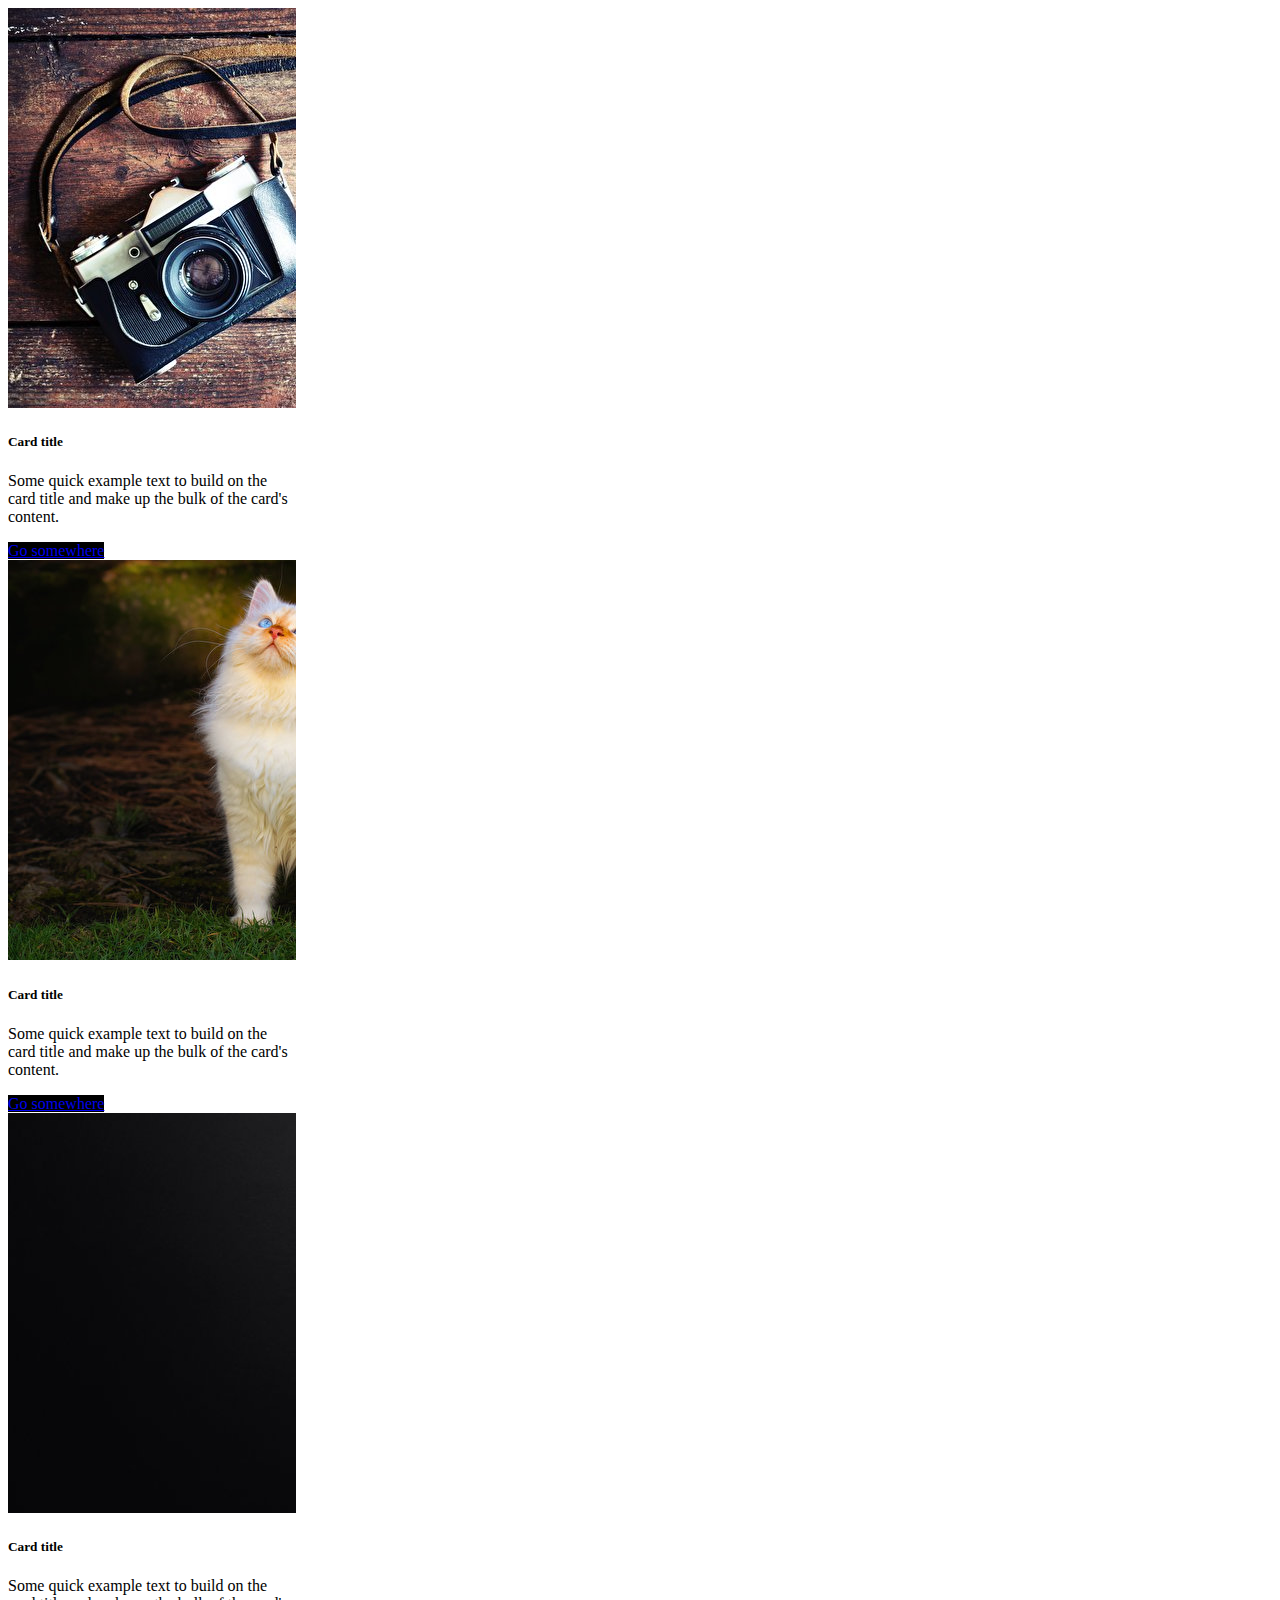
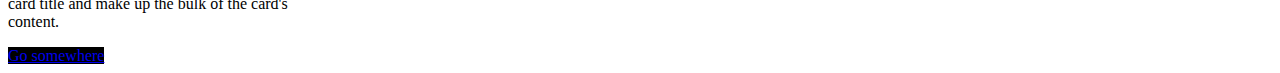
<file: secciones/cards.html>
<!DOCTYPE html>
<html lang="en">

<head>
    <meta charset="UTF-8">
    <meta http-equiv="X-UA-Compatible" content="IE=edge">
    <meta name="viewport" content="width=device-width, initial-scale=1.0">
    <!-- css bootstrap -->
    <link href="https://cdn.jsdelivr.net/npm/bootstrap@5.0.2/dist/css/bootstrap.min.css" rel="stylesheet"
        integrity="sha384-EVSTQN3/azprG1Anm3QDgpJLIm9Nao0Yz1ztcQTwFspd3yD65VohhpuuCOmLASjC" crossorigin="anonymous">
    <!-- mi propio css -->
    <link rel="stylesheet" href="../estilos/style.css">
    <title>Document</title>
</head>

<body>



    <section class="container mt-5">
        <div class="row justify-content-center">
            <div class="col">
                <div class="card" style="width: 18rem;">
                    <div class="acercar">
                    <img src="../img/camara.jpg" class="card-img-top" alt="...">
                    </div>
                    <div class="card-body text-center">
                        <h5 class="card-title">Card title</h5>
                        <p class="card-text">Some quick example text to build on the card title and make up the bulk of
                            the card's content.</p>
                        <a href="#" class="btn text-white bg">Go somewhere</a>
                    </div>
                </div>
            </div>

                <div class="col">
                    <div class="card" style="width: 18rem;">
                        <div class="acercar">
                        <img src="../img/cat.jpg" class="card-img-top" alt="...">
                        </div>
                        <div class="card-body text-center">
                            <h5 class="card-title">Card title</h5>
                            <p class="card-text">Some quick example text to build on the card title and make up the bulk of
                                the card's content.</p>
                            <a href="#" class="btn text-white bg">Go somewhere</a>
                        </div>
                    </div>
                </div>

                    <div class="col">
                        <div class="card" style="width: 18rem;">
                            <div class="acercar">
                            <img src="../img/navidad.jpg" class="card-img-top" alt="...">
                            </div>
                            <div class="card-body text-center">
                                <h5 class="card-title">Card title</h5>
                                <p class="card-text">Some quick example text to build on the card title and make up the bulk of
                                    the card's content.</p>
                                <a href="#" class="btn text-white bg">Go somewhere</a>
                            </div>
                        </div>
                    </div>

            </div>

        </div>

    </section>


    <footer>

    </footer>
    <!-- script Bundle -->
    <script src="https://cdn.jsdelivr.net/npm/bootstrap@5.0.2/dist/js/bootstrap.bundle.min.js"
        integrity="sha384-MrcW6ZMFYlzcLA8Nl+NtUVF0sA7MsXsP1UyJoMp4YLEuNSfAP+JcXn/tWtIaxVXM" crossorigin="anonymous">
    </script>

</body>

</html>
</file>
<file: estilos/style.css>
.color{
    background-color: blueviolet;
}

.acercar{
    overflow: hidden;
}
.acercar img{
    transition: all 1.5s;
}

.acercar:hover img{
    transform: scale(1.5) ;
}
.bg{
    background-color: black;
}
</file>
